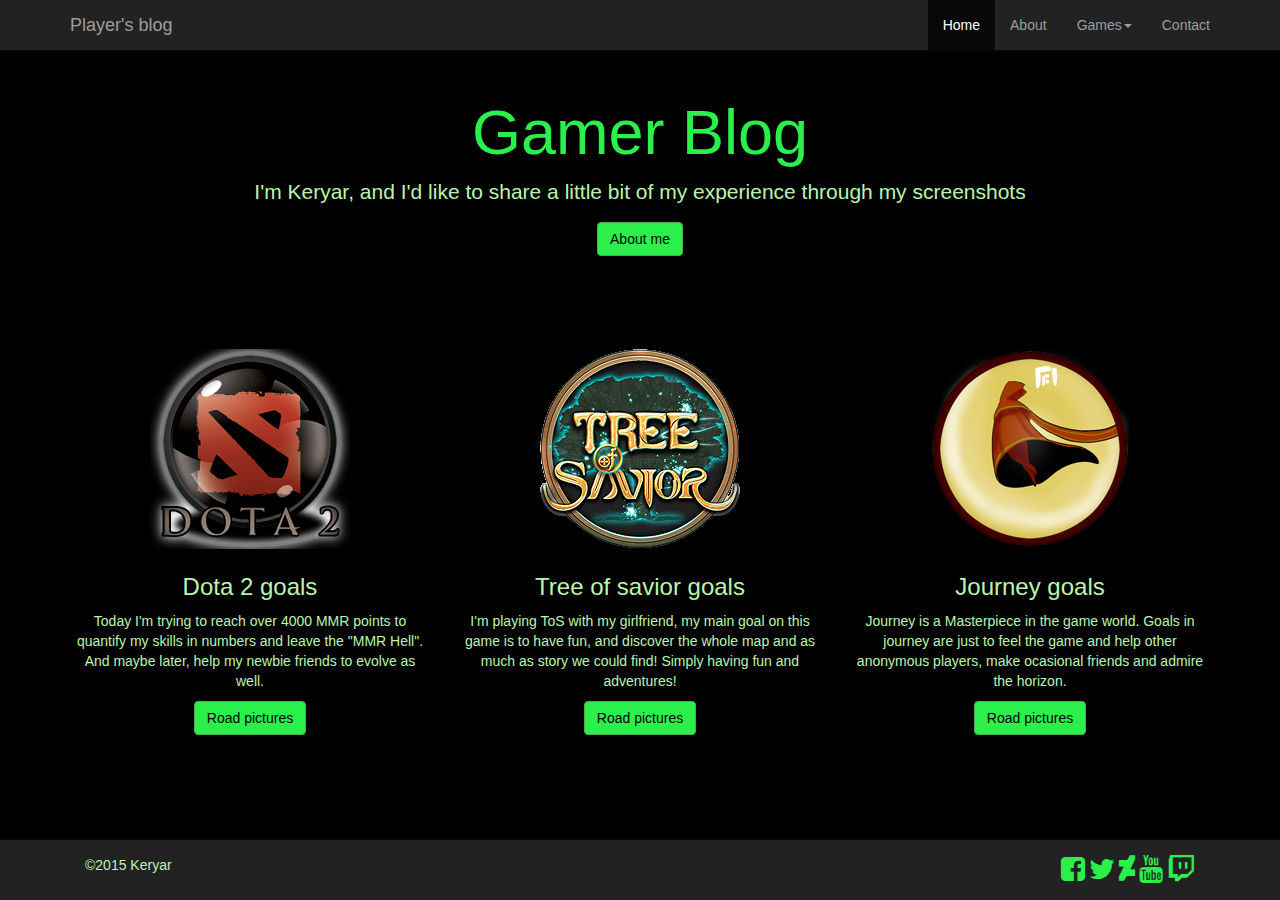
<file: index.html>
<!DOCTYPE html>
<html lang="en">
  <head>
    <meta charset="utf-8">
    <meta http-equiv="X-UA-Compatible" content="IE=edge">
    <meta name="viewport" content="width=device-width, initial-scale=1">
    <!-- The above 3 meta tags *must* come first in the head; any other head content must come *after* these tags -->
    <title>Keryar's gamming blog</title>

    <!-- Bootstrap -->
    <link href="css/bootstrap.min.css" rel="stylesheet">
    <link href="css/custom.css" rel="stylesheet">
	<link href="https://maxcdn.bootstrapcdn.com/font-awesome/4.5.0/css/font-awesome.min.css" rel="stylesheet">

    <!-- HTML5 shim and Respond.js for IE8 support of HTML5 elements and media queries -->
    <!-- WARNING: Respond.js doesn't work if you view the page via file:// -->
    <!--[if lt IE 9]>
      <script src="https://oss.maxcdn.com/html5shiv/3.7.2/html5shiv.min.js"></script>
      <script src="https://oss.maxcdn.com/respond/1.4.2/respond.min.js"></script>
    <![endif]-->
  </head>
  <body>
	<div class="navbar navbar-inverse navbar-fixed-top" role="navigation">
		<div class="container">
			<div class="navbar-header">
				<button type="button" class="navbar-toggle" data-toggle="collapse" data-target=".navbar-collapse">
					<span class="sr-only">Toggle navigation</span>
					<span class="icon-bar"></span>
					<span class="icon-bar"></span>
					<span class="icon-bar"></span>
				</button>
				<a class="navbar-brand" href="home.html">Player's blog</a>
				
			</div>
			<div class="navbar-collapse collapse">
				<ul class="nav navbar-nav navbar-right">
					<li class="active"><a href="home.html">Home</a></li>
					<li> <a href="about.html">About</a></li>
					<li class="dropdown">
						<a href="#" class="dropdown-toggle" data-toggle="dropdown">Games<b class="caret"></b></a>
					
						<ul class="dropdown-menu">
							<li class="dropdown-header">Game Media</li>
							<li><a href="dota.html">Dota 2</a></li>
							<li><a href="tos.html">Tree of Savior</a></li>
							<li><a href="journey.html">Journey</a></li>
						</ul>
					</li>
					<li> <a href="#contact" data-toggle="modal">Contact</a></li>
				</ul>
				
			</div>
		</div>
	</div>
	
	<div class="container">
		<div class="jumbotron text-center">
			<h1>Gamer Blog</h1>
			<p>I'm Keryar, and I'd like to share a little bit of my experience through my screenshots</p>
			<a href="about.html" class="btn btn-success">About me</a>
		</div>
		<div class="row text-center">
			<div class="col-md-4">
				<a href="dota.html" class="thumbnail home-thumb">
					<img src="imgs/dota2.png" alt="Dota Pic">
				</a>
				<h3>Dota 2 goals</h3>
				<p>Today I'm trying to reach over 4000 MMR points to quantify my skills in numbers and leave the "MMR Hell". And maybe later, help my newbie friends to evolve as well.</p>
				<a href="dota.html" class="btn btn-success">Road pictures</a>
			</div>
			<div class="col-md-4">
				<a href="tos.html" class="thumbnail home-thumb">
					<img src="imgs/tos.png" alt="Tree of Savior Pic">
				</a>
				<h3>Tree of savior goals</h3>
				<p>I'm playing ToS with my girlfriend, my main goal on this game is to have fun, and discover the whole map and as much as story we could find! Simply having fun and adventures!</p>
				<a href="tos.html" class="btn btn-success">Road pictures</a>
			</div>
			<div class="col-md-4">
				<a href="journey.html" class="thumbnail home-thumb">
					<img src="imgs/journey.png" alt="Journey Pic">
				</a>
				<h3>Journey goals</h3>
				<p>Journey is a Masterpiece in the game world. Goals in journey are just to feel the game and help other anonymous players, make ocasional friends and admire the horizon.</p>
				<a href="journey.html" class="btn btn-success">Road pictures</a>
			</div>
		</div>
	</div>
	
	<!-- footer -->	
	<div class="navbar navbar-inverse navbar-fixed-bottom" role="navigation">
		<div class="container">
			<div class="navbar-text pull-left">
				<p>©2015 Keryar</p>
			</div>
			<div class="navbar-text pull-right">
			<a href="https://www.facebook.com/Keryar-750212598352186/?fref=ts"><i class="fa fa-facebook-square fa-2x"></i></a>
			<a href="https://twitter.com/Keryar_"><i class="fa fa-twitter fa-2x"></i></a>
			<a href="http://atamanoani.deviantart.com/"><i class="fa fa-deviantart fa-2x"></i></a>
			<a href="https://www.youtube.com/user/Jcmachaaado/videos"><i class="fa fa-youtube fa-2x"></i></a>
			<a href="http://www.twitch.tv/keryar/profile"><i class="fa fa-twitch fa-2x"></i></a>
			
			</div>

		</div>
	</div>
  
	
    <!-- jQuery (necessary for Bootstrap's JavaScript plugins) -->
    <div class="modal fade" id="contact" role="dialog">
		<div class="modal-dialog">
			<div class="modal-content">
				<div class="modal-header">
					<h4>Contact</h4>
				</div>
				<div class="modal-body">
					<p>For suggestions and critics, email jc-gamesbr@hotmail.com.br</p>
				</div>
				<div class="modal-footer">
					<a class="btn btn-success" data-dismiss="modal">Close</a>
				</div>
			</div>
		</div>
	</div>
	
	<script src="https://ajax.googleapis.com/ajax/libs/jquery/1.11.3/jquery.min.js"></script>
    <!-- Include all compiled plugins (below), or include individual files as needed -->
    <script src="js/bootstrap.min.js"></script>
  </body>
</html>
</file>
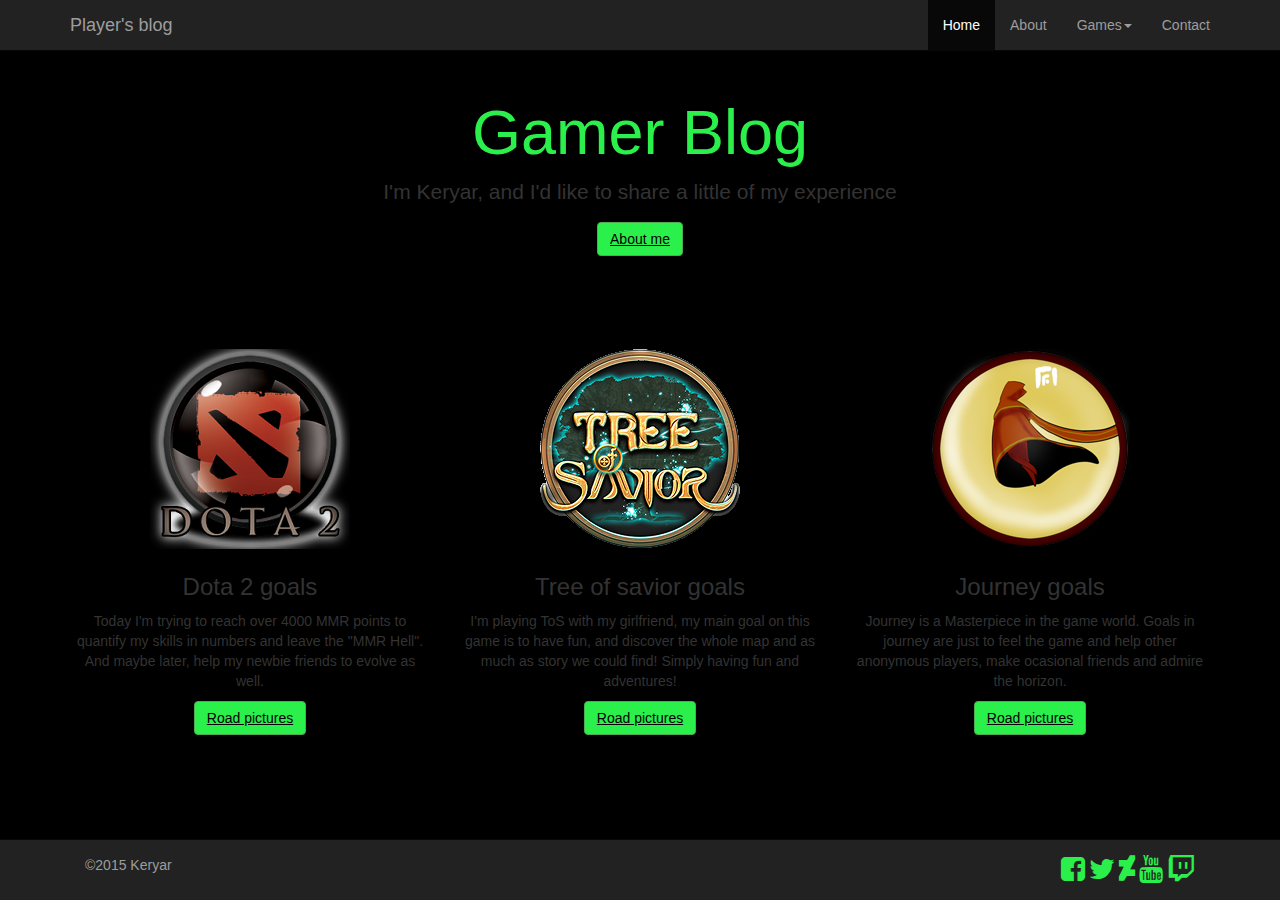
<file: bootstrap-3.3.6-dist/index.html>
<!DOCTYPE html>
<html lang="en">
  <head>
    <meta charset="utf-8">
    <meta http-equiv="X-UA-Compatible" content="IE=edge">
    <meta name="viewport" content="width=device-width, initial-scale=1">
    <!-- The above 3 meta tags *must* come first in the head; any other head content must come *after* these tags -->
    <title>Keryar's gamming blog</title>

    <!-- Bootstrap -->
    <link href="css/bootstrap.min.css" rel="stylesheet">
    <link href="css/custom.css" rel="stylesheet">
	<link href="https://maxcdn.bootstrapcdn.com/font-awesome/4.5.0/css/font-awesome.min.css" rel="stylesheet">

    <!-- HTML5 shim and Respond.js for IE8 support of HTML5 elements and media queries -->
    <!-- WARNING: Respond.js doesn't work if you view the page via file:// -->
    <!--[if lt IE 9]>
      <script src="https://oss.maxcdn.com/html5shiv/3.7.2/html5shiv.min.js"></script>
      <script src="https://oss.maxcdn.com/respond/1.4.2/respond.min.js"></script>
    <![endif]-->
  </head>
  <body>
	<div class="navbar navbar-inverse navbar-fixed-top" role="navigation">
		<div class="container">
			<div class="navbar-header">
				<button type="button" class="navbar-toggle" data-toggle="collapse" data-target=".navbar-collapse">
					<span class="sr-only">Toggle navigation</span>
					<span class="icon-bar"></span>
					<span class="icon-bar"></span>
					<span class="icon-bar"></span>
				</button>
				<a class="navbar-brand" href="home.html">Player's blog</a>
				
			</div>
			<div class="navbar-collapse collapse">
				<ul class="nav navbar-nav navbar-right">
					<li class="active"><a href="home.html">Home</a></li>
					<li> <a href="about.html">About</a></li>
					<li class="dropdown">
						<a href="#" class="dropdown-toggle" data-toggle="dropdown">Games<b class="caret"></b></a>
					
						<ul class="dropdown-menu">
							<li class="dropdown-header">Game Media</li>
							<li><a href="dota.html">Dota 2</a></li>
							<li><a href="tos.html">Tree of Savior</a></li>
							<li><a href="journey.html">Journey</a></li>
						</ul>
					</li>
					<li> <a href="#contact" data-toggle="modal">Contact</a></li>
				</ul>
				
			</div>
		</div>
	</div>
	
	<div class="container">
		<div class="jumbotron text-center">
			<h1>Gamer Blog</h1>
			<p>I'm Keryar, and I'd like to share a little of my experience</p>
			<a href="about.html" class="btn btn-success">About me</a>
		</div>
		<div class="row text-center">
			<div class="col-md-4">
				<a href="dota.html" class="thumbnail home-thumb">
					<img src="imgs/dota2.png" alt="Dota Pic">
				</a>
				<h3>Dota 2 goals</h3>
				<p>Today I'm trying to reach over 4000 MMR points to quantify my skills in numbers and leave the "MMR Hell". And maybe later, help my newbie friends to evolve as well.</p>
				<a href="dota.html" class="btn btn-success">Road pictures</a>
			</div>
			<div class="col-md-4">
				<a href="tos.html" class="thumbnail home-thumb">
					<img src="imgs/tos.png" alt="Tree of Savior Pic">
				</a>
				<h3>Tree of savior goals</h3>
				<p>I'm playing ToS with my girlfriend, my main goal on this game is to have fun, and discover the whole map and as much as story we could find! Simply having fun and adventures!</p>
				<a href="tos.html" class="btn btn-success">Road pictures</a>
			</div>
			<div class="col-md-4">
				<a href="journey.html" class="thumbnail home-thumb">
					<img src="imgs/journey.png" alt="Journey Pic">
				</a>
				<h3>Journey goals</h3>
				<p>Journey is a Masterpiece in the game world. Goals in journey are just to feel the game and help other anonymous players, make ocasional friends and admire the horizon.</p>
				<a href="journey.html" class="btn btn-success">Road pictures</a>
			</div>
		</div>
	</div>
	
	<!-- footer -->	
	<div class="navbar navbar-inverse navbar-fixed-bottom" role="navigation">
		<div class="container">
			<div class="navbar-text pull-left">
				<p>©2015 Keryar</p>
			</div>
			<div class="navbar-text pull-right">
			<a href="https://www.facebook.com/Keryar-750212598352186/?fref=ts"><i class="fa fa-facebook-square fa-2x"></i></a>
			<a href="https://twitter.com/Keryar_"><i class="fa fa-twitter fa-2x"></i></a>
			<a href="http://atamanoani.deviantart.com/"><i class="fa fa-deviantart fa-2x"></i></a>
			<a href="https://www.youtube.com/user/Jcmachaaado/videos"><i class="fa fa-youtube fa-2x"></i></a>
			<a href="http://www.twitch.tv/keryar/profile"><i class="fa fa-twitch fa-2x"></i></a>
			
			</div>

		</div>
	</div>
  
	
    <!-- jQuery (necessary for Bootstrap's JavaScript plugins) -->
    <div class="modal fade" id="contact" role="dialog">
		<div class="modal-dialog">
			<div class="modal-content">
				<div class="modal-header">
					<h4>Contact</h4>
				</div>
				<div class="modal-body">
					<p>For suggestions and critics, email jc-gamesbr@hotmail.com.br</p>
				</div>
				<div class="modal-footer">
					<a class="btn btn-success" data-dismiss="modal">Close</a>
				</div>
			</div>
		</div>
	</div>
	
	<script src="https://ajax.googleapis.com/ajax/libs/jquery/1.11.3/jquery.min.js"></script>
    <!-- Include all compiled plugins (below), or include individual files as needed -->
    <script src="js/bootstrap.min.js"></script>
  </body>
</html>
</file>
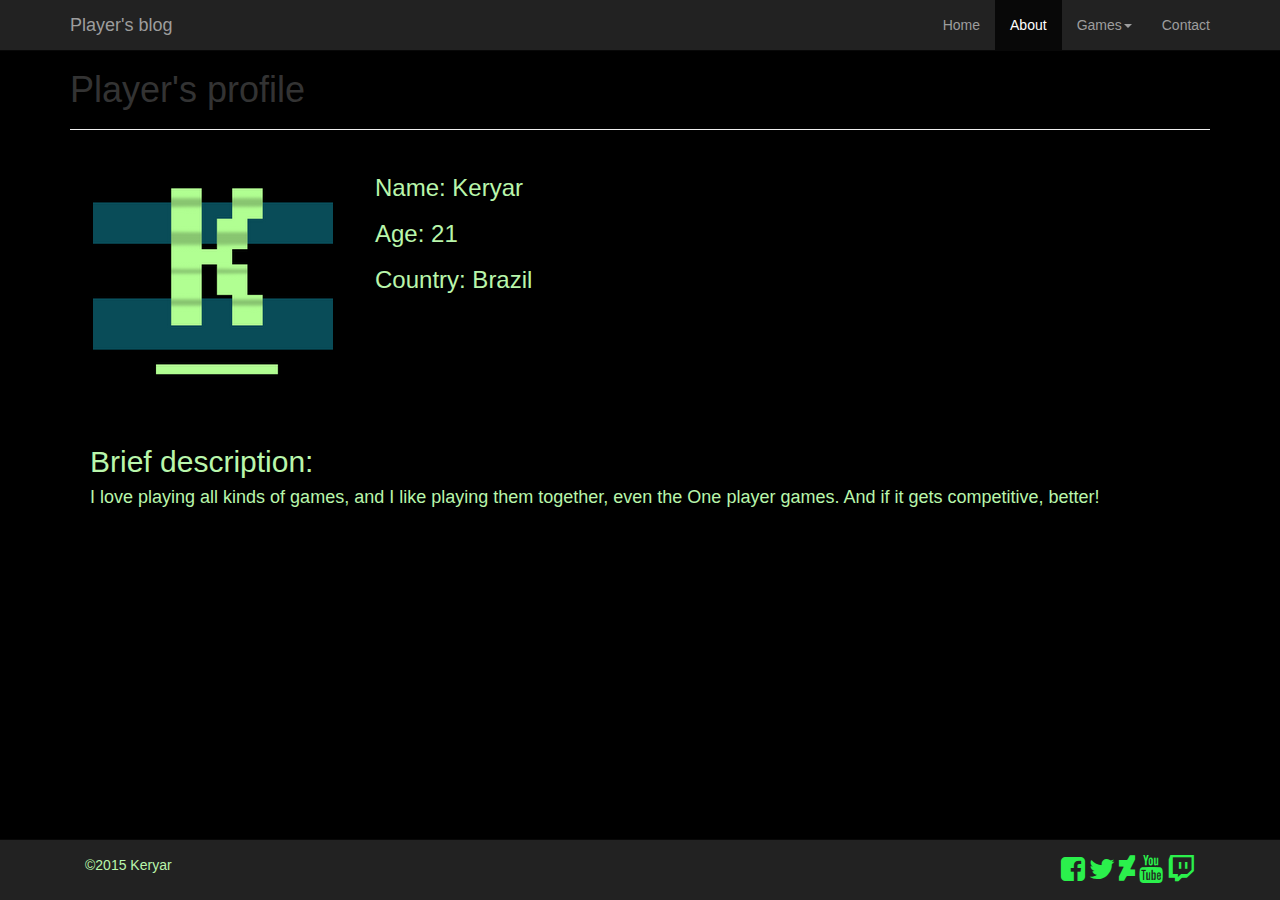
<file: about.html>
<!DOCTYPE html>
<html lang="en">
  <head>
    <meta charset="utf-8">
    <meta http-equiv="X-UA-Compatible" content="IE=edge">
    <meta name="viewport" content="width=device-width, initial-scale=1">
    <!-- The above 3 meta tags *must* come first in the head; any other head content must come *after* these tags -->
    <title>Keryar's gamming blog</title>

    <!-- Bootstrap -->
    <link href="css/bootstrap.min.css" rel="stylesheet">
    <link href="css/custom.css" rel="stylesheet">
	<link href="https://maxcdn.bootstrapcdn.com/font-awesome/4.5.0/css/font-awesome.min.css" rel="stylesheet">

    <!-- HTML5 shim and Respond.js for IE8 support of HTML5 elements and media queries -->
    <!-- WARNING: Respond.js doesn't work if you view the page via file:// -->
    <!--[if lt IE 9]>
      <script src="https://oss.maxcdn.com/html5shiv/3.7.2/html5shiv.min.js"></script>
      <script src="https://oss.maxcdn.com/respond/1.4.2/respond.min.js"></script>
    <![endif]-->
  </head>
  <body>
	<div class="navbar navbar-inverse navbar-fixed-top" role="navigation">
		<div class="container">
			<div class="navbar-header">
				<button type="button" class="navbar-toggle" data-toggle="collapse" data-target=".navbar-collapse">
					<span class="sr-only">Toggle navigation</span>
					<span class="icon-bar"></span>
					<span class="icon-bar"></span>
					<span class="icon-bar"></span>
				</button>
				<a class="navbar-brand" href="home.html">Player's blog</a>
				
			</div>
			<div class="navbar-collapse collapse">
				<ul class="nav navbar-nav navbar-right">
					<li><a href="home.html">Home</a></li>
					<li class="active"> <a href="about.html">About</a></li>
					<li class="dropdown">
						<a href="#" class="dropdown-toggle" data-toggle="dropdown">Games<b class="caret"></b></a>
					
						<ul class="dropdown-menu">
							<li class="dropdown-header">Game Media</li>
							<li><a href="dota.html">Dota 2</a></li>
							<li><a href="tos.html">Tree of Savior</a></li>
							<li><a href="journey.html">Journey</a></li>
						</ul>
					</li>
					<li> <a href="#contact" data-toggle="modal">Contact</a></li>
				</ul>
				
			</div>
		</div>
	</div>
	
	
	<div class="container">
		<div class="page-header">
			<h1>Player's profile</h1>
		</div>
	
		<div class="col-sm-3">
			<div class="thumbnail">
				<img src="imgs/keryar.jpg" alt="Profile Pic">
			</div>
		</div>
		<div class="col-sm-3">
			<div class="thumbnail">
				<h3>Name: Keryar</h3>
				<h3>Age: 21</h3>
				<h3>Country: Brazil</h3>
			</div>
		</div>
		
		<div class="col-sm-12">
			<div class="thumbnail">
				<h2>Brief description:</h2>
				<h4>I love playing all kinds of games, and I like playing them together, even the One player games. And if it gets competitive, better!</h4>
				
			</div>
		</div>
		

	</div>
	
	
	
	<!-- footer -->	
	<div class="navbar navbar-inverse navbar-fixed-bottom" role="navigation">
		<div class="container">
			<div class="navbar-text pull-left">
				<p>©2015 Keryar</p>
			</div>
			<div class="navbar-text pull-right">
			<a href="https://www.facebook.com/Keryar-750212598352186/?fref=ts"><i class="fa fa-facebook-square fa-2x"></i></a>
			<a href="https://twitter.com/Keryar_"><i class="fa fa-twitter fa-2x"></i></a>
			<a href="http://atamanoani.deviantart.com/"><i class="fa fa-deviantart fa-2x"></i></a>
			<a href="https://www.youtube.com/user/Jcmachaaado/videos"><i class="fa fa-youtube fa-2x"></i></a>
			<a href="http://www.twitch.tv/keryar/profile"><i class="fa fa-twitch fa-2x"></i></a>
			
			</div>

		</div>
	</div>
  
	
    <!-- jQuery (necessary for Bootstrap's JavaScript plugins) -->
    <div class="modal fade" id="contact" role="dialog">
		<div class="modal-dialog">
			<div class="modal-content">
				<div class="modal-header">
					<h4>Contact</h4>
				</div>
				<div class="modal-body">
					<p>For suggestions and critics, email jc-gamesbr@hotmail.com.br</p>
				</div>
				<div class="modal-footer">
					<a class="btn btn-success" data-dismiss="modal">Close</a>
				</div>
			</div>
		</div>
	</div>
	
	<script src="https://ajax.googleapis.com/ajax/libs/jquery/1.11.3/jquery.min.js"></script>
    <!-- Include all compiled plugins (below), or include individual files as needed -->
    <script src="js/bootstrap.min.js"></script>
  </body>
</html>
</file>
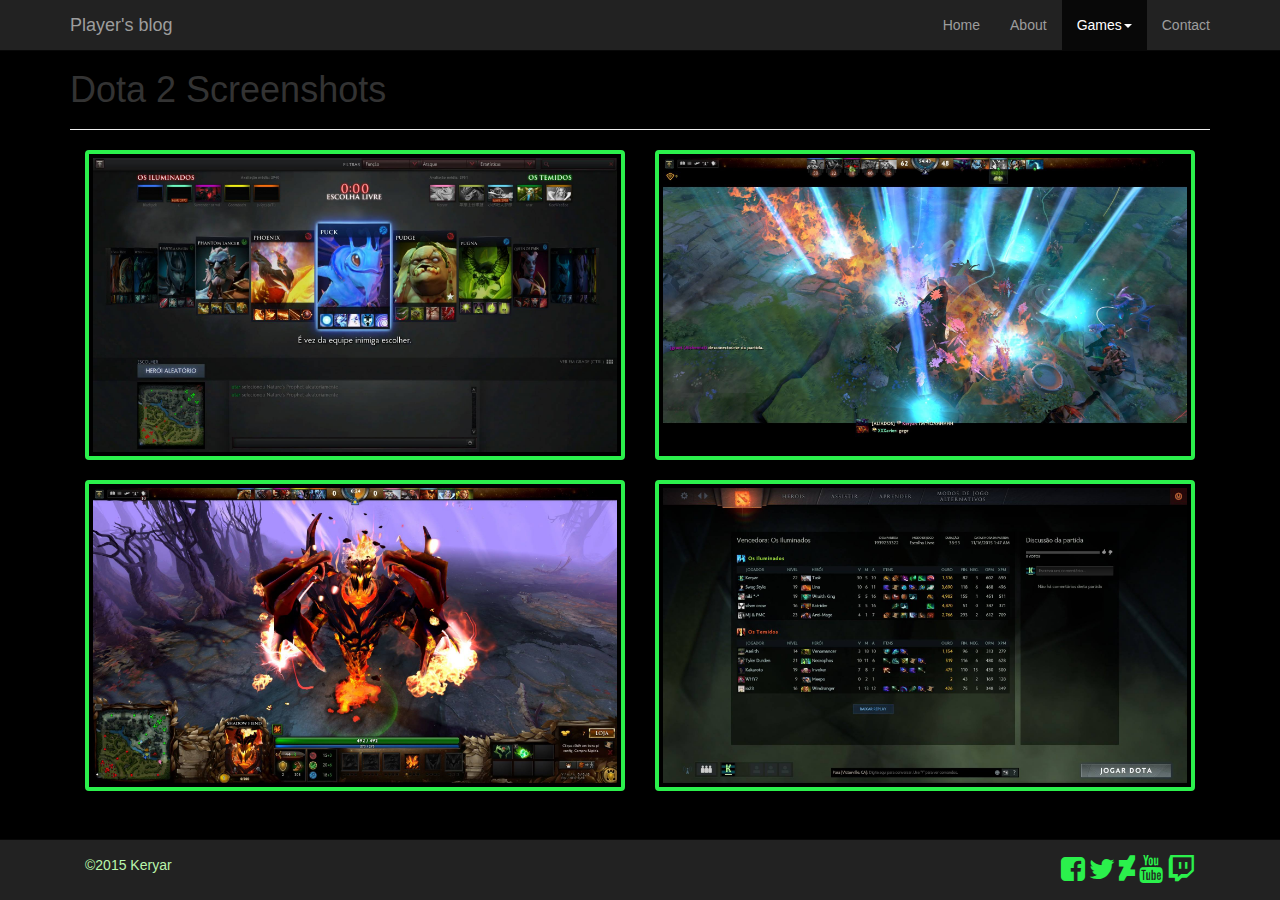
<file: dota.html>
<!DOCTYPE html>
<html lang="en">
  <head>
    <meta charset="utf-8">
    <meta http-equiv="X-UA-Compatible" content="IE=edge">
    <meta name="viewport" content="width=device-width, initial-scale=1">
    <!-- The above 3 meta tags *must* come first in the head; any other head content must come *after* these tags -->
    <title>Keryar's gamming blog</title>

    <!-- Bootstrap -->
    <link href="css/bootstrap.min.css" rel="stylesheet">
    <link href="css/custom.css" rel="stylesheet">
	<link href="https://maxcdn.bootstrapcdn.com/font-awesome/4.5.0/css/font-awesome.min.css" rel="stylesheet">

    <!-- HTML5 shim and Respond.js for IE8 support of HTML5 elements and media queries -->
    <!-- WARNING: Respond.js doesn't work if you view the page via file:// -->
    <!--[if lt IE 9]>
      <script src="https://oss.maxcdn.com/html5shiv/3.7.2/html5shiv.min.js"></script>
      <script src="https://oss.maxcdn.com/respond/1.4.2/respond.min.js"></script>
    <![endif]-->
  </head>
  <body>
	<div class="navbar navbar-inverse navbar-fixed-top" role="navigation">
		<div class="container">
			<div class="navbar-header">
				<button type="button" class="navbar-toggle" data-toggle="collapse" data-target=".navbar-collapse">
					<span class="sr-only">Toggle navigation</span>
					<span class="icon-bar"></span>
					<span class="icon-bar"></span>
					<span class="icon-bar"></span>
				</button>
				<a class="navbar-brand" href="home.html">Player's blog</a>
				
			</div>
			<div class="navbar-collapse collapse">
				<ul class="nav navbar-nav navbar-right">
					<li><a href="home.html">Home</a></li>
					<li> <a href="about.html">About</a></li>
					<li class="dropdown active">
						<a href="#" class="dropdown-toggle" data-toggle="dropdown">Games<b class="caret"></b></a>
					
						<ul class="dropdown-menu">
							<li class="dropdown-header">Game Media</li>
							<li><a href="dota.html">Dota 2</a></li>
							<li><a href="tos.html">Tree of Savior</a></li>
							<li><a href="journey.html">Journey</a></li>
						</ul>
					</li>
					<li> <a href="#contact" data-toggle="modal">Contact</a></li>
				</ul>
				
			</div>
		</div>
	</div>
	
	<div class="container">
		<div class="page-header">
			<h1>Dota 2 Screenshots</h1>
		</div>
		<div class="col-sm-6">
			<div class="thumbnail">
				<a href="imgs/dotass/1.jpg">
					<img src="imgs/dotass/1.jpg" alt="Dota Pic">
				</a>
			</div>
		</div>
		<div class="col-sm-6">
			<div class="thumbnail">
				<a href="imgs/dotass/2.jpg">
					<img src="imgs/dotass/2.jpg" alt="Dota Pic">
				</a>
			</div>
		</div>
		
		<div class="col-sm-6">
			<div class="thumbnail">
				<a href="imgs/dotass/3.jpg">
					<img src="imgs/dotass/3.jpg" alt="Dota Pic">
				</a>
			</div>
		</div>
		
		<div class="col-sm-6">
			<div class="thumbnail">
				<a href="imgs/dotass/4.jpg">
					<img src="imgs/dotass/4.jpg" alt="Dota Pic">
				</a>
			</div>
		</div>
	</div>
	
	
	
	
	
	
	
	
	
	
	
	<!-- footer -->	
	<div class="navbar navbar-inverse navbar-fixed-bottom" role="navigation">
		<div class="container">
			<div class="navbar-text pull-left">
				<p>©2015 Keryar</p>
			</div>
			<div class="navbar-text pull-right">
			<a href="https://www.facebook.com/Keryar-750212598352186/?fref=ts"><i class="fa fa-facebook-square fa-2x"></i></a>
			<a href="https://twitter.com/Keryar_"><i class="fa fa-twitter fa-2x"></i></a>
			<a href="http://atamanoani.deviantart.com/"><i class="fa fa-deviantart fa-2x"></i></a>
			<a href="https://www.youtube.com/user/Jcmachaaado/videos"><i class="fa fa-youtube fa-2x"></i></a>
			<a href="http://www.twitch.tv/keryar/profile"><i class="fa fa-twitch fa-2x"></i></a>
			
			</div>

		</div>
	</div>
  
	
    <!-- jQuery (necessary for Bootstrap's JavaScript plugins) -->
    <div class="modal fade" id="contact" role="dialog">
		<div class="modal-dialog">
			<div class="modal-content">
				<div class="modal-header">
					<h4>Contact</h4>
				</div>
				<div class="modal-body">
					<p>For suggestions and critics, email jc-gamesbr@hotmail.com.br</p>
				</div>
				<div class="modal-footer">
					<a class="btn btn-success" data-dismiss="modal">Close</a>
				</div>
			</div>
		</div>
	</div>
	
	<script src="https://ajax.googleapis.com/ajax/libs/jquery/1.11.3/jquery.min.js"></script>
    <!-- Include all compiled plugins (below), or include individual files as needed -->
    <script src="js/bootstrap.min.js"></script>
  </body>
</html>
</file>
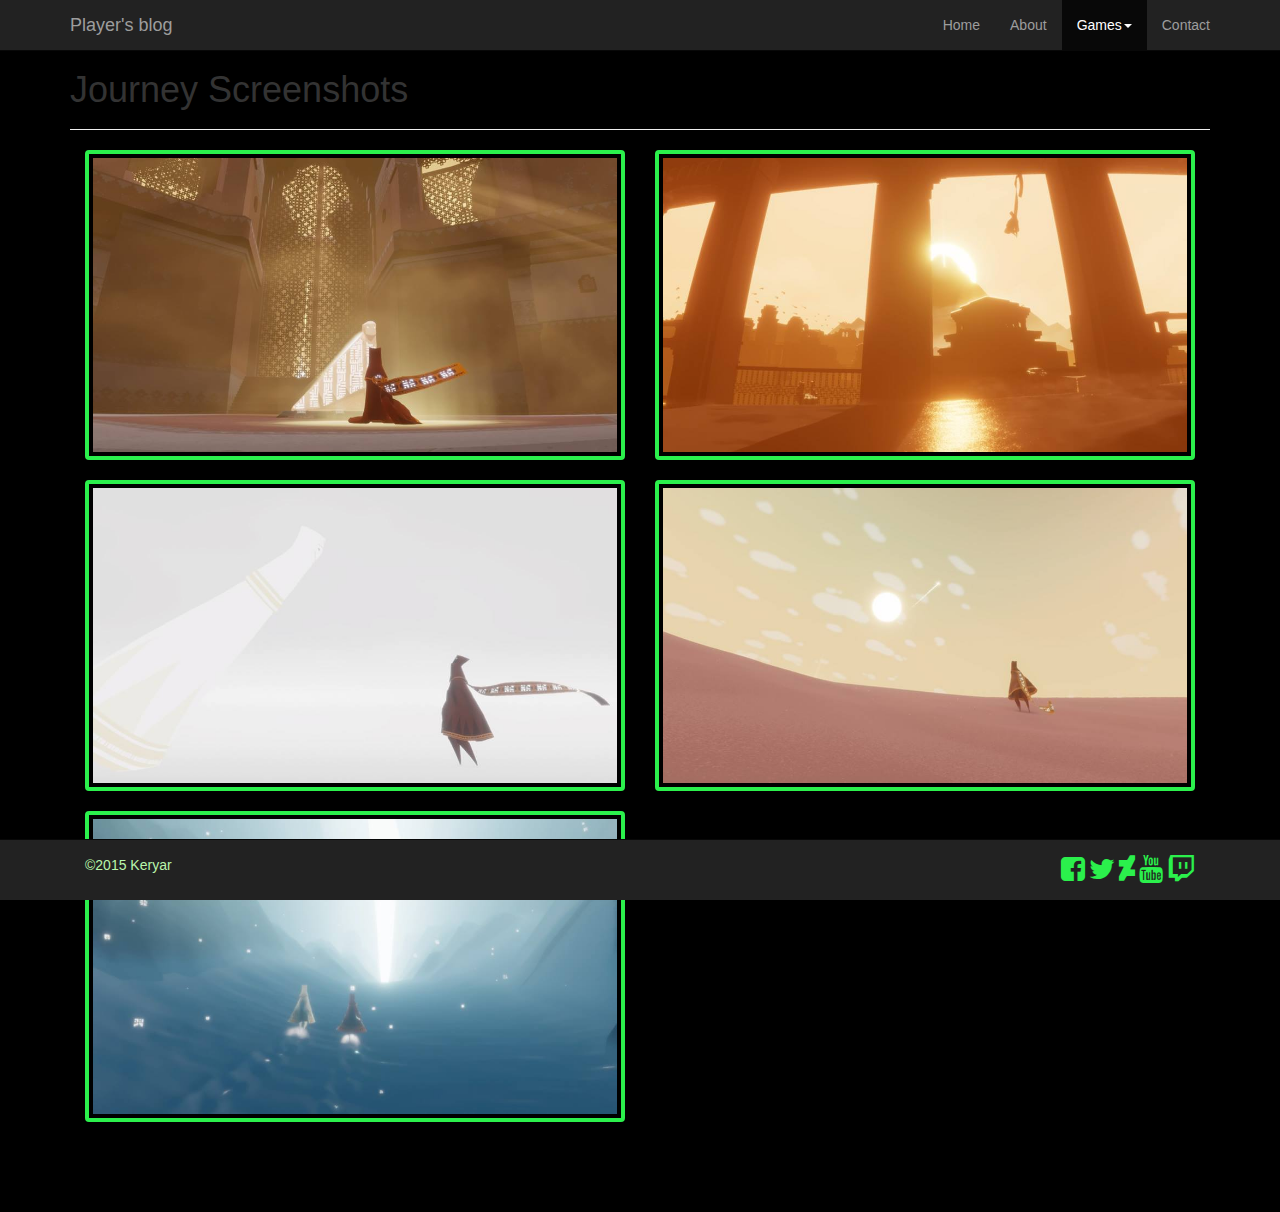
<file: journey.html>
<!DOCTYPE html>
<html lang="en">
  <head>
    <meta charset="utf-8">
    <meta http-equiv="X-UA-Compatible" content="IE=edge">
    <meta name="viewport" content="width=device-width, initial-scale=1">
    <!-- The above 3 meta tags *must* come first in the head; any other head content must come *after* these tags -->
    <title>Keryar's gamming blog</title>

    <!-- Bootstrap -->
    <link href="css/bootstrap.min.css" rel="stylesheet">
    <link href="css/custom.css" rel="stylesheet">
	<link href="https://maxcdn.bootstrapcdn.com/font-awesome/4.5.0/css/font-awesome.min.css" rel="stylesheet">

    <!-- HTML5 shim and Respond.js for IE8 support of HTML5 elements and media queries -->
    <!-- WARNING: Respond.js doesn't work if you view the page via file:// -->
    <!--[if lt IE 9]>
      <script src="https://oss.maxcdn.com/html5shiv/3.7.2/html5shiv.min.js"></script>
      <script src="https://oss.maxcdn.com/respond/1.4.2/respond.min.js"></script>
    <![endif]-->
  </head>
  <body>
	<div class="navbar navbar-inverse navbar-fixed-top" role="navigation">
		<div class="container">
			<div class="navbar-header">
				<button type="button" class="navbar-toggle" data-toggle="collapse" data-target=".navbar-collapse">
					<span class="sr-only">Toggle navigation</span>
					<span class="icon-bar"></span>
					<span class="icon-bar"></span>
					<span class="icon-bar"></span>
				</button>
				<a class="navbar-brand" href="home.html">Player's blog</a>
				
			</div>
			<div class="navbar-collapse collapse">
				<ul class="nav navbar-nav navbar-right">
					<li><a href="home.html">Home</a></li>
					<li> <a href="about.html">About</a></li>
					<li class="dropdown active">
						<a href="#" class="dropdown-toggle" data-toggle="dropdown">Games<b class="caret"></b></a>
					
						<ul class="dropdown-menu">
							<li class="dropdown-header">Game Media</li>
							<li><a href="dota.html">Dota 2</a></li>
							<li><a href="tos.html">Tree of Savior</a></li>
							<li><a href="journey.html">Journey</a></li>
						</ul>
					</li>
					<li> <a href="#contact" data-toggle="modal">Contact</a></li>
				</ul>
				
			</div>
		</div>
	</div>
	
	
	
	<div class="container">
		<div class="page-header">
			<h1>Journey Screenshots</h1>
		</div>
		<div class="col-sm-6">
			<div class="thumbnail">
				<a href="imgs/journeyss/1.jpg">
					<img src="imgs/journeyss/1.jpg" alt="Journey Pic">
				</a>
			</div>
		</div>
		<div class="col-sm-6">
			<div class="thumbnail">
				<a href="imgs/journeyss/2.jpg">
					<img src="imgs/journeyss/2.jpg" alt="Journey Pic">
				</a>
			</div>
		</div>
		
		<div class="col-sm-6">
			<div class="thumbnail">
				<a href="imgs/journeyss/3.jpg">
					<img src="imgs/journeyss/3.jpg" alt="Journey Pic">
				</a>
			</div>
		</div>
		
		<div class="col-sm-6">
			<div class="thumbnail">
				<a href="imgs/journeyss/4.jpg">
					<img src="imgs/journeyss/4.jpg" alt="Journey Pic">
				</a>
			</div>
		</div>
		
		<div class="col-sm-6">
			<div class="thumbnail">
				<a href="imgs/journeyss/5.jpg">
					<img src="imgs/journeyss/5.jpg" alt="Journey Pic">
				</a>
			</div>
		</div>
	</div>
	
	
	
	
	
	
	
	
	
	<!-- footer -->	
	<div class="navbar navbar-inverse navbar-fixed-bottom" role="navigation">
		<div class="container">
			<div class="navbar-text pull-left">
				<p>©2015 Keryar</p>
			</div>
			<div class="navbar-text pull-right">
			<a href="https://www.facebook.com/Keryar-750212598352186/?fref=ts"><i class="fa fa-facebook-square fa-2x"></i></a>
			<a href="https://twitter.com/Keryar_"><i class="fa fa-twitter fa-2x"></i></a>
			<a href="http://atamanoani.deviantart.com/"><i class="fa fa-deviantart fa-2x"></i></a>
			<a href="https://www.youtube.com/user/Jcmachaaado/videos"><i class="fa fa-youtube fa-2x"></i></a>
			<a href="http://www.twitch.tv/keryar/profile"><i class="fa fa-twitch fa-2x"></i></a>
			
			</div>

		</div>
	</div>
  
	
    <!-- jQuery (necessary for Bootstrap's JavaScript plugins) -->
    <div class="modal fade" id="contact" role="dialog">
		<div class="modal-dialog">
			<div class="modal-content">
				<div class="modal-header">
					<h4>Contact</h4>
				</div>
				<div class="modal-body">
					<p>For suggestions and critics, email jc-gamesbr@hotmail.com.br</p>
				</div>
				<div class="modal-footer">
					<a class="btn btn-success" data-dismiss="modal">Close</a>
				</div>
			</div>
		</div>
	</div>
	
	<script src="https://ajax.googleapis.com/ajax/libs/jquery/1.11.3/jquery.min.js"></script>
    <!-- Include all compiled plugins (below), or include individual files as needed -->
    <script src="js/bootstrap.min.js"></script>
  </body>
</html>
</file>
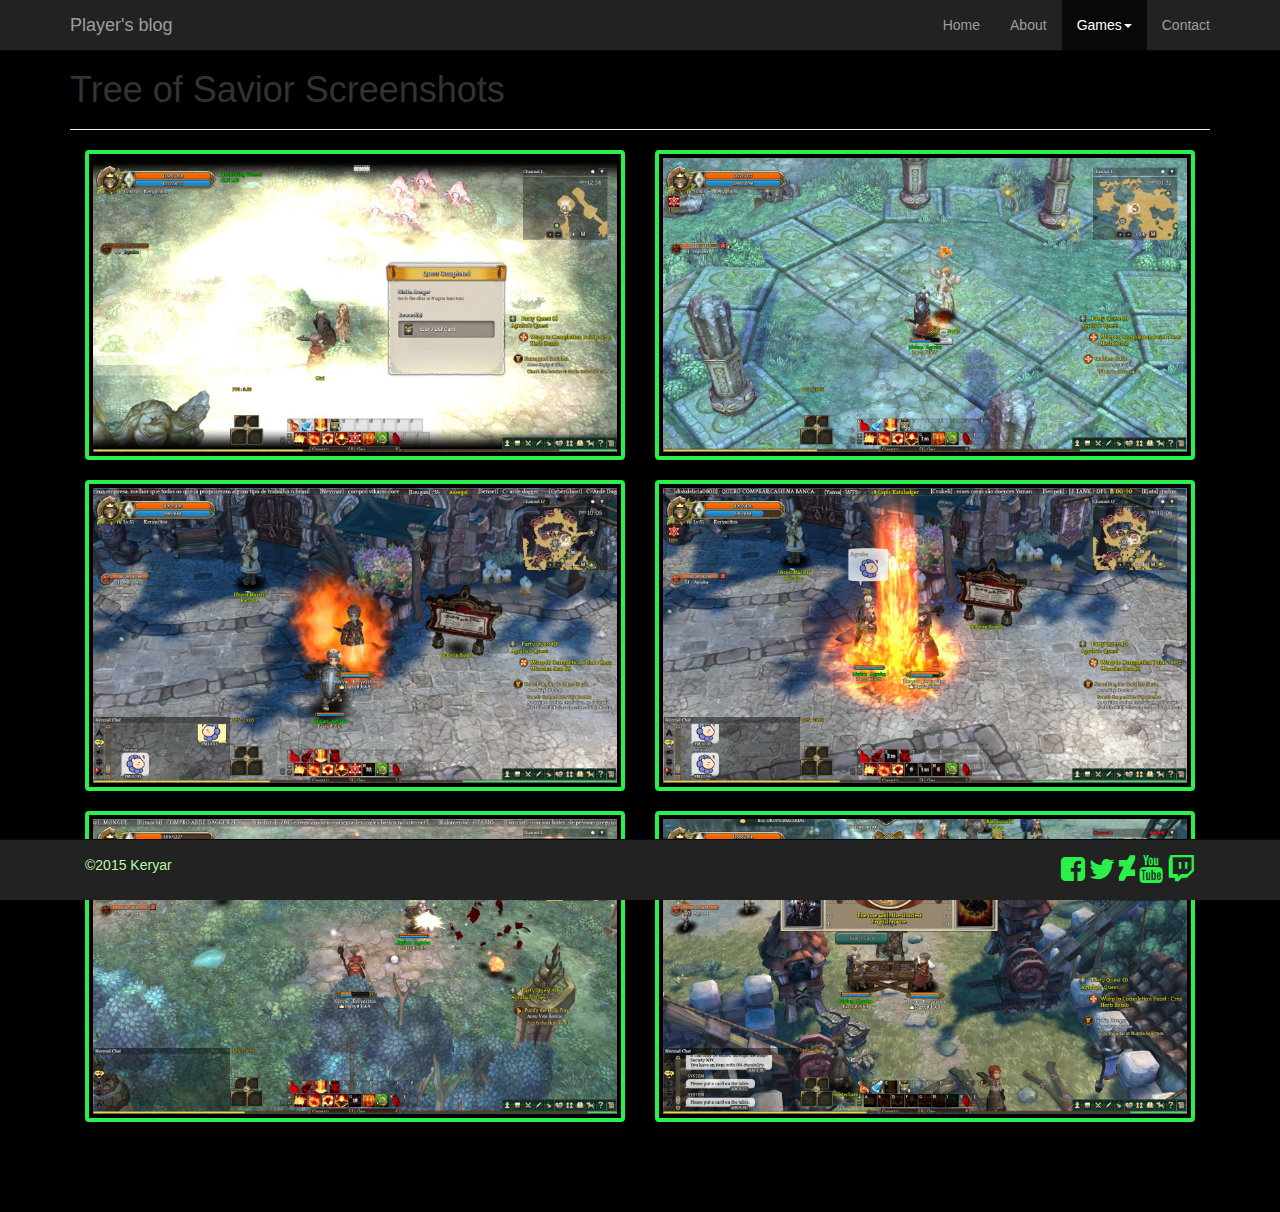
<file: tos.html>
<!DOCTYPE html>
<html lang="en">
  <head>
    <meta charset="utf-8">
    <meta http-equiv="X-UA-Compatible" content="IE=edge">
    <meta name="viewport" content="width=device-width, initial-scale=1">
    <!-- The above 3 meta tags *must* come first in the head; any other head content must come *after* these tags -->
    <title>Keryar's gamming blog</title>

    <!-- Bootstrap -->
    <link href="css/bootstrap.min.css" rel="stylesheet">
    <link href="css/custom.css" rel="stylesheet">
	<link href="https://maxcdn.bootstrapcdn.com/font-awesome/4.5.0/css/font-awesome.min.css" rel="stylesheet">

    <!-- HTML5 shim and Respond.js for IE8 support of HTML5 elements and media queries -->
    <!-- WARNING: Respond.js doesn't work if you view the page via file:// -->
    <!--[if lt IE 9]>
      <script src="https://oss.maxcdn.com/html5shiv/3.7.2/html5shiv.min.js"></script>
      <script src="https://oss.maxcdn.com/respond/1.4.2/respond.min.js"></script>
    <![endif]-->
  </head>
  <body>
	<div class="navbar navbar-inverse navbar-fixed-top" role="navigation">
		<div class="container">
			<div class="navbar-header">
				<button type="button" class="navbar-toggle" data-toggle="collapse" data-target=".navbar-collapse">
					<span class="sr-only">Toggle navigation</span>
					<span class="icon-bar"></span>
					<span class="icon-bar"></span>
					<span class="icon-bar"></span>
				</button>
				<a class="navbar-brand" href="home.html">Player's blog</a>
				
			</div>
			<div class="navbar-collapse collapse">
				<ul class="nav navbar-nav navbar-right">
					<li><a href="home.html">Home</a></li>
					<li> <a href="about.html">About</a></li>
					<li class="dropdown active">
						<a href="#" class="dropdown-toggle" data-toggle="dropdown">Games<b class="caret"></b></a>
					
						<ul class="dropdown-menu">
							<li class="dropdown-header">Game Media</li>
							<li><a href="dota.html">Dota 2</a></li>
							<li><a href="tos.html">Tree of Savior</a></li>
							<li><a href="journey.html">Journey</a></li>
						</ul>
					</li>
					<li> <a href="#contact" data-toggle="modal">Contact</a></li>
				</ul>
				
			</div>
		</div>
	</div>
	
	
	
	<div class="container">
		<div class="page-header">
			<h1>Tree of Savior Screenshots</h1>
		</div>
		<div class="col-sm-6">
			<div class="thumbnail">
				<a href="imgs/tosss/1.jpg">
					<img src="imgs/tosss/1.jpg" alt="Tree of Savior Pic">
				</a>
			</div>
		</div>
		<div class="col-sm-6">
			<div class="thumbnail">
				<a href="imgs/tosss/2.jpg">
					<img src="imgs/tosss/2.jpg" alt="Tree of Savior Pic">
				</a>
			</div>
		</div>
		
		<div class="col-sm-6">
			<div class="thumbnail">
				<a href="imgs/tosss/3.jpg">
					<img src="imgs/tosss/3.jpg" alt="Tree of Savior Pic">
				</a>
			</div>
		</div>
		
		<div class="col-sm-6">
			<div class="thumbnail">
				<a href="imgs/tosss/4.jpg">
					<img src="imgs/tosss/4.jpg" alt="Tree of Savior Pic">
				</a>
			</div>
		</div>
		
		<div class="col-sm-6">
			<div class="thumbnail">
				<a href="imgs/tosss/5.jpg">
					<img src="imgs/tosss/5.jpg" alt="Tree of Savior Pic">
				</a>
			</div>
		</div>
		
		<div class="col-sm-6">
			<div class="thumbnail">
				<a href="imgs/tosss/6.jpg">
					<img src="imgs/tosss/6.jpg" alt="Tree of Savior Pic">
				</a>
			</div>
		</div>
	</div>
	
	
	
	
	
	
	
	
	
	
	<!-- footer -->	
	<div class="navbar navbar-inverse navbar-fixed-bottom" role="navigation">
		<div class="container">
			<div class="navbar-text pull-left">
				<p>©2015 Keryar</p>
			</div>
			<div class="navbar-text pull-right">
			<a href="https://www.facebook.com/Keryar-750212598352186/?fref=ts"><i class="fa fa-facebook-square fa-2x"></i></a>
			<a href="https://twitter.com/Keryar_"><i class="fa fa-twitter fa-2x"></i></a>
			<a href="http://atamanoani.deviantart.com/"><i class="fa fa-deviantart fa-2x"></i></a>
			<a href="https://www.youtube.com/user/Jcmachaaado/videos"><i class="fa fa-youtube fa-2x"></i></a>
			<a href="http://www.twitch.tv/keryar/profile"><i class="fa fa-twitch fa-2x"></i></a>
			
			</div>

		</div>
	</div>
  
	
    <!-- jQuery (necessary for Bootstrap's JavaScript plugins) -->
    <div class="modal fade" id="contact" role="dialog">
		<div class="modal-dialog">
			<div class="modal-content">
				<div class="modal-header">
					<h4>Contact</h4>
				</div>
				<div class="modal-body">
					<p>For suggestions and critics, email jc-gamesbr@hotmail.com.br</p>
				</div>
				<div class="modal-footer">
					<a class="btn btn-success" data-dismiss="modal">Close</a>
				</div>
			</div>
		</div>
	</div>
	
	<script src="https://ajax.googleapis.com/ajax/libs/jquery/1.11.3/jquery.min.js"></script>
    <!-- Include all compiled plugins (below), or include individual files as needed -->
    <script src="js/bootstrap.min.js"></script>
  </body>
</html>
</file>
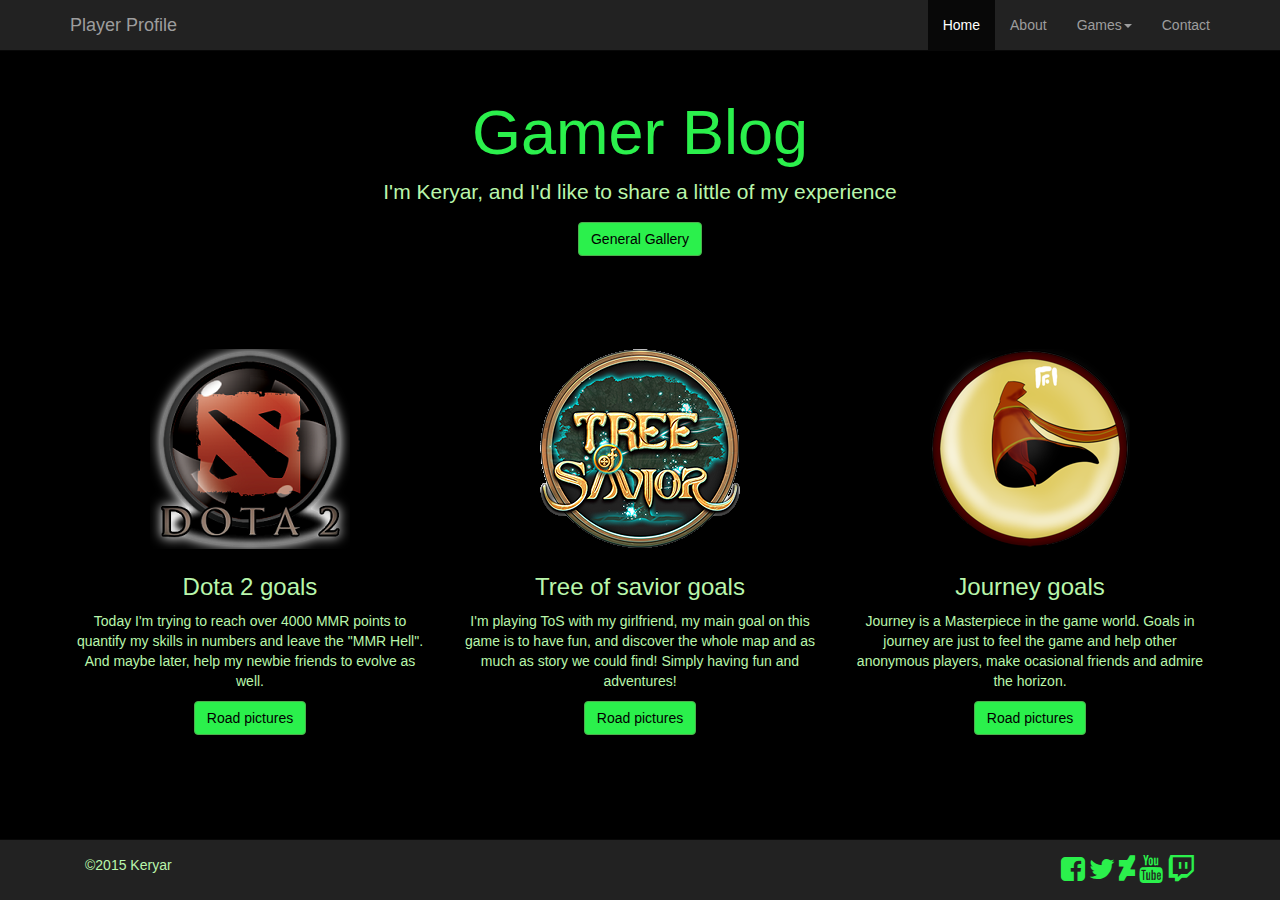
<file: website.html>
<!DOCTYPE html>
<html lang="en">
  <head>
    <meta charset="utf-8">
    <meta http-equiv="X-UA-Compatible" content="IE=edge">
    <meta name="viewport" content="width=device-width, initial-scale=1">
    <!-- The above 3 meta tags *must* come first in the head; any other head content must come *after* these tags -->
    <title>Keryar's gamming blog</title>

    <!-- Bootstrap -->
    <link href="css/bootstrap.min.css" rel="stylesheet">
    <link href="css/custom.css" rel="stylesheet">
	<link href="https://maxcdn.bootstrapcdn.com/font-awesome/4.5.0/css/font-awesome.min.css" rel="stylesheet">

    <!-- HTML5 shim and Respond.js for IE8 support of HTML5 elements and media queries -->
    <!-- WARNING: Respond.js doesn't work if you view the page via file:// -->
    <!--[if lt IE 9]>
      <script src="https://oss.maxcdn.com/html5shiv/3.7.2/html5shiv.min.js"></script>
      <script src="https://oss.maxcdn.com/respond/1.4.2/respond.min.js"></script>
    <![endif]-->
  </head>
  <body>
	<div class="navbar navbar-inverse navbar-fixed-top" role="navigation">
		<div class="container">
			<div class="navbar-header">
				<button type="button" class="navbar-toggle" data-toggle="collapse" data-target=".navbar-collapse">
					<span class="sr-only">Toggle navigation</span>
					<span class="icon-bar"></span>
					<span class="icon-bar"></span>
					<span class="icon-bar"></span>
				</button>
				<a class="navbar-brand" href="home.html">Player Profile</a>
				
			</div>
			<div class="navbar-collapse collapse">
				<ul class="nav navbar-nav navbar-right">
					<li class="active"><a href="#">Home</a></li>
					<li> <a href="about.html">About</a></li>
					<li class="dropdown">
						<a href="#" class="dropdown-toggle" data-toggle="dropdown">Games<b class="caret"></b></a>
					
						<ul class="dropdown-menu">
							<li class="dropdown-header">Game Media</li>
							<li><a href="dota.html">Dota 2</a></li>
							<li><a href="tos.html">Tree of Savior</a></li>
							<li><a href="journey.html">Journey</a></li>
						</ul>
					</li>
					<li> <a href="#contact" data-toggle="modal">Contact</a></li>
				</ul>
				
			</div>
		</div>
	</div>
	
	<div class="container">
		<div class="jumbotron text-center">
			<h1>Gamer Blog</h1>
			<p>I'm Keryar, and I'd like to share a little of my experience</p>
			<a href="#" class="btn btn-success">General Gallery</a>
		</div>
		<div class="row text-center">
			<div class="col-md-4">
				<a href="#" class="thumbnail">
					<img src="imgs/dota2.png" alt="Dota Pic">
				</a>
				<h3>Dota 2 goals</h3>
				<p>Today I'm trying to reach over 4000 MMR points to quantify my skills in numbers and leave the "MMR Hell". And maybe later, help my newbie friends to evolve as well.</p>
				<a href="#" class="btn btn-success">Road pictures</a>
			</div>
			<div class="col-md-4">
				<a href="#" class="thumbnail">
					<img src="imgs/tos.png" alt="Tree of Savior Pic">
				</a>
				<h3>Tree of savior goals</h3>
				<p>I'm playing ToS with my girlfriend, my main goal on this game is to have fun, and discover the whole map and as much as story we could find! Simply having fun and adventures!</p>
				<a href="#" class="btn btn-success">Road pictures</a>
			</div>
			<div class="col-md-4">
				<a href="#" class="thumbnail">
					<img src="imgs/journey.png" alt="Journey Pic">
				</a>
				<h3>Journey goals</h3>
				<p>Journey is a Masterpiece in the game world. Goals in journey are just to feel the game and help other anonymous players, make ocasional friends and admire the horizon.</p>
				<a href="#" class="btn btn-success">Road pictures</a>
			</div>
		</div>
	</div>
	
	<!-- footer -->	
	<div class="navbar navbar-inverse navbar-fixed-bottom" role="navigation">
		<div class="container">
			<div class="navbar-text pull-left">
				<p>©2015 Keryar</p>
			</div>
			<div class="navbar-text pull-right">
			<a href="https://www.facebook.com/Keryar-750212598352186/?fref=ts"><i class="fa fa-facebook-square fa-2x"></i></a>
			<a href="https://twitter.com/Keryar_"><i class="fa fa-twitter fa-2x"></i></a>
			<a href="http://atamanoani.deviantart.com/"><i class="fa fa-deviantart fa-2x"></i></a>
			<a href="https://www.youtube.com/user/Jcmachaaado/videos"><i class="fa fa-youtube fa-2x"></i></a>
			<a href="http://www.twitch.tv/keryar/profile"><i class="fa fa-twitch fa-2x"></i></a>
			
			</div>

		</div>
	</div>
  
	
    <!-- jQuery (necessary for Bootstrap's JavaScript plugins) -->
    <div class="modal fade" id="contact" role="dialog">
		<div class="modal-dialog">
			<div class="modal-content">
				<div class="modal-header">
					<h4>Contact</h4>
				</div>
				<div class="modal-body">
					<p>For suggestions and critics, email jc-gamesbr@hotmail.com.br</p>
				</div>
				<div class="modal-footer">
					<a class="btn btn-success" data-dismiss="modal">Close</a>
				</div>
			</div>
		</div>
	</div>
	
	<script src="https://ajax.googleapis.com/ajax/libs/jquery/1.11.3/jquery.min.js"></script>
    <!-- Include all compiled plugins (below), or include individual files as needed -->
    <script src="js/bootstrap.min.js"></script>
  </body>
</html>
</file>
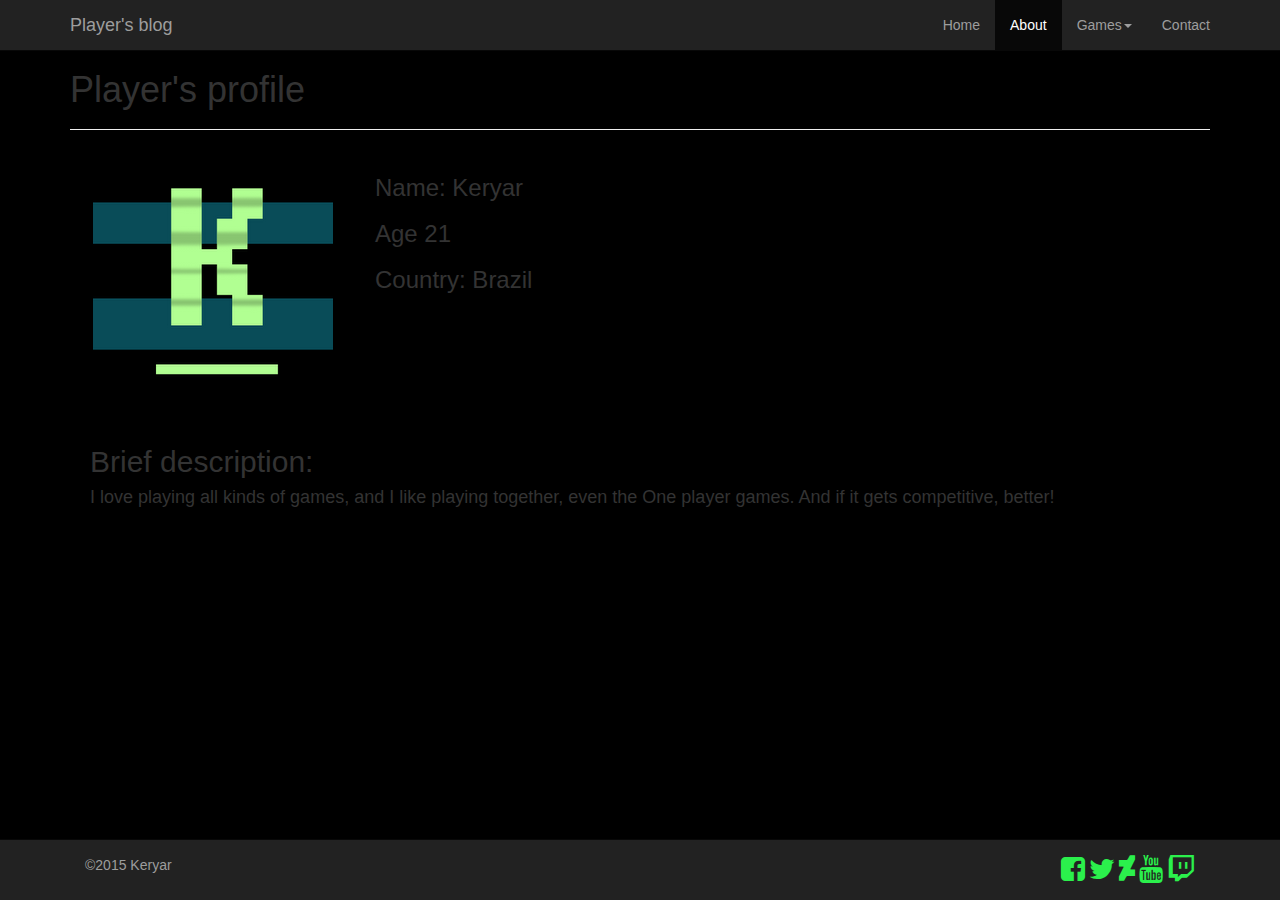
<file: bootstrap-3.3.6-dist/about.html>
<!DOCTYPE html>
<html lang="en">
  <head>
    <meta charset="utf-8">
    <meta http-equiv="X-UA-Compatible" content="IE=edge">
    <meta name="viewport" content="width=device-width, initial-scale=1">
    <!-- The above 3 meta tags *must* come first in the head; any other head content must come *after* these tags -->
    <title>Keryar's gamming blog</title>

    <!-- Bootstrap -->
    <link href="css/bootstrap.min.css" rel="stylesheet">
    <link href="css/custom.css" rel="stylesheet">
	<link href="https://maxcdn.bootstrapcdn.com/font-awesome/4.5.0/css/font-awesome.min.css" rel="stylesheet">

    <!-- HTML5 shim and Respond.js for IE8 support of HTML5 elements and media queries -->
    <!-- WARNING: Respond.js doesn't work if you view the page via file:// -->
    <!--[if lt IE 9]>
      <script src="https://oss.maxcdn.com/html5shiv/3.7.2/html5shiv.min.js"></script>
      <script src="https://oss.maxcdn.com/respond/1.4.2/respond.min.js"></script>
    <![endif]-->
  </head>
  <body>
	<div class="navbar navbar-inverse navbar-fixed-top" role="navigation">
		<div class="container">
			<div class="navbar-header">
				<button type="button" class="navbar-toggle" data-toggle="collapse" data-target=".navbar-collapse">
					<span class="sr-only">Toggle navigation</span>
					<span class="icon-bar"></span>
					<span class="icon-bar"></span>
					<span class="icon-bar"></span>
				</button>
				<a class="navbar-brand" href="home.html">Player's blog</a>
				
			</div>
			<div class="navbar-collapse collapse">
				<ul class="nav navbar-nav navbar-right">
					<li><a href="home.html">Home</a></li>
					<li class="active"> <a href="about.html">About</a></li>
					<li class="dropdown">
						<a href="#" class="dropdown-toggle" data-toggle="dropdown">Games<b class="caret"></b></a>
					
						<ul class="dropdown-menu">
							<li class="dropdown-header">Game Media</li>
							<li><a href="dota.html">Dota 2</a></li>
							<li><a href="tos.html">Tree of Savior</a></li>
							<li><a href="journey.html">Journey</a></li>
						</ul>
					</li>
					<li> <a href="#contact" data-toggle="modal">Contact</a></li>
				</ul>
				
			</div>
		</div>
	</div>
	
	
	<div class="container">
		<div class="page-header">
			<h1>Player's profile</h1>
		</div>
	
		<div class="col-sm-3">
			<div class="thumbnail">
				<img src="imgs/keryar.jpg" alt="Profile Pic">
			</div>
		</div>
		<div class="col-sm-3">
			<div class="thumbnail">
				<h3>Name: Keryar</h3>
				<h3>Age 21</h3>
				<h3>Country: Brazil</h3>
			</div>
		</div>
		
		<div class="col-sm-12">
			<div class="thumbnail">
				<h2>Brief description:</h2>
				<h4>I love playing all kinds of games, and I like playing together, even the One player games. And if it gets competitive, better!</h4>
				
			</div>
		</div>
		

	</div>
	
	
	
	
	
	
	
	
	
	
	<!-- footer -->	
	<div class="navbar navbar-inverse navbar-fixed-bottom" role="navigation">
		<div class="container">
			<div class="navbar-text pull-left">
				<p>©2015 Keryar</p>
			</div>
			<div class="navbar-text pull-right">
			<a href="https://www.facebook.com/Keryar-750212598352186/?fref=ts"><i class="fa fa-facebook-square fa-2x"></i></a>
			<a href="https://twitter.com/Keryar_"><i class="fa fa-twitter fa-2x"></i></a>
			<a href="http://atamanoani.deviantart.com/"><i class="fa fa-deviantart fa-2x"></i></a>
			<a href="https://www.youtube.com/user/Jcmachaaado/videos"><i class="fa fa-youtube fa-2x"></i></a>
			<a href="http://www.twitch.tv/keryar/profile"><i class="fa fa-twitch fa-2x"></i></a>
			
			</div>

		</div>
	</div>
  
	
    <!-- jQuery (necessary for Bootstrap's JavaScript plugins) -->
    <div class="modal fade" id="contact" role="dialog">
		<div class="modal-dialog">
			<div class="modal-content">
				<div class="modal-header">
					<h4>Contact</h4>
				</div>
				<div class="modal-body">
					<p>For suggestions and critics, email jc-gamesbr@hotmail.com.br</p>
				</div>
				<div class="modal-footer">
					<a class="btn btn-success" data-dismiss="modal">Close</a>
				</div>
			</div>
		</div>
	</div>
	
	<script src="https://ajax.googleapis.com/ajax/libs/jquery/1.11.3/jquery.min.js"></script>
    <!-- Include all compiled plugins (below), or include individual files as needed -->
    <script src="js/bootstrap.min.js"></script>
  </body>
</html>
</file>
<file: css/custom.css>
.navbar-text > a{
	color: #2bf04c;
	text-decoration: none;
}


div .jumbotron{
	background-color: black;
}

div > a.btn.btn-success{
	background-color: #2bf04c;
	color: black;
	
	margin-bottom:10px;
}

div .col-sm-6 > div.thumbnail {
	border-width: 4px;
	border-color: #2bf04c;
}
a.thumbnail{
	background-color:black;
	border-color: black;	
}

div .thumbnail{
	background-color:black;
	border-color: black;
}


a.thumbnail:hover{
	background-color:black;
	border-color: black;	
}
.home-thumb img:hover{
	
	transform: scale(1.2);
}
.thumbnail img{
	background-color:black;
	border-color: black;
	transform: all 0.3s ease 0s;
	
}
body {
	padding-top: 30px;
	padding-bottom: 70px;
	background-color: black;
}
div .jumbotron > h1{
	color: #2bf04c;
}
div .modal-body > p,
div .modal-header > h4{
	color:black;
}
p,h2,h3,h4{
	color: #b9f6ab;
}
</file>
<file: bootstrap-3.3.6-dist/css/custom.css>
.navbar-text > a{
	color: #2bf04c;
	text-decoration: none;
}


div .jumbotron{
	background-color: black;
}
div > a.btn.btn-success{
	text-decoration: underline;
	background-color: #2bf04c;
	color: black;
	
	margin-bottom:10px;
}

div .col-sm-6 > div.thumbnail {
	border-width: 4px;
	border-color: #2bf04c;
}
a.thumbnail{
	background-color:black;
	border-color: black;	
}

div .thumbnail{
	background-color:black;
	border-color: black;
}


a.thumbnail:hover{
	background-color:black;
	border-color: black;	
}
.home-thumb img:hover{
	
	transform: scale(1.2);
}
.thumbnail img{
	background-color:black;
	border-color: black;
	transform: all 0.3s ease 0s;
	
}
body {
	padding-top: 30px;
	padding-bottom: 70px;
	background-color: black;
}
div .jumbotron > h1{
	color: #2bf04c;
}
</file>
